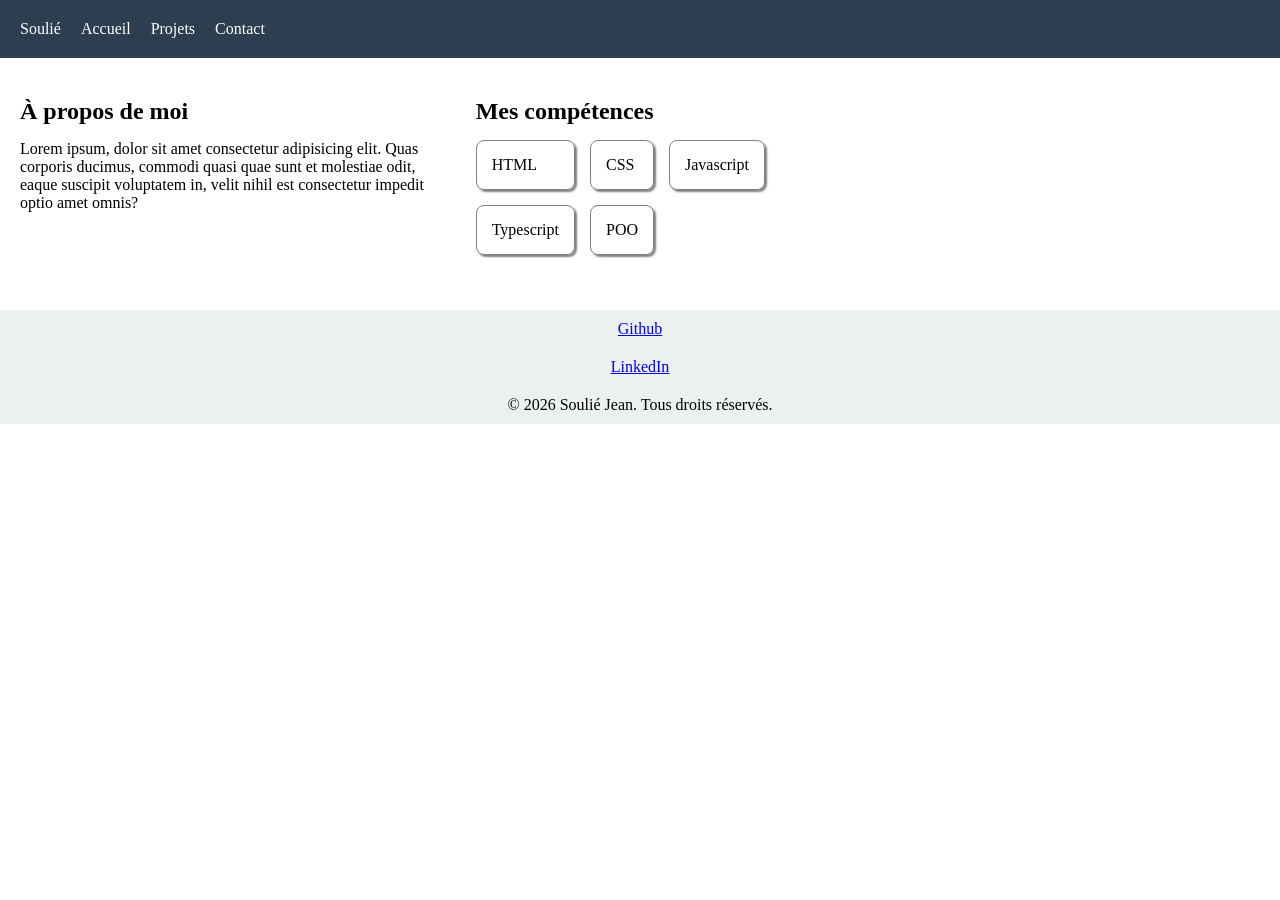
<file: html-css/index.html>
<!doctype html>
<html lang="fr">
  <head>
    <meta charset="UTF-8" />
    <meta name="viewport" content="width=device-width, initial-scale=1.0" />
    <title>Document</title>
    <link rel="stylesheet" href="style.css" />
  </head>
  <body>
    <header>
      <div class="header">
        <nav>
          <ul class="nav-list">
            <li>Soulié</li>
            <li><a>Accueil</a></li>
            <li><a>Projets</a></li>
            <li><a href="#contact">Contact</a></li>
          </ul>
        </nav>
      </div>
    </header>
    <main>
      <section>
        <h1>À propos de moi</h1>
        <p>
          Lorem ipsum, dolor sit amet consectetur adipisicing elit. Quas
          corporis ducimus, commodi quasi quae sunt et molestiae odit, eaque
          suscipit voluptatem in, velit nihil est consectetur impedit optio amet
          omnis?
        </p>
      </section>
      <section>
        <h2>Mes compétences</h2>
        <ul class="wrapper-skills">
          <li class="card-skills">HTML</li>
          <li class="card-skills">CSS</li>
          <li class="card-skills">Javascript</li>
          <li class="card-skills">Typescript</li>
          <li class="card-skills">POO</li>
        </ul>
      </section>
    </main>
    <footer>
      <ul>
        <li class="list-footer">
          <a href="https://github.com/js8831" target="_blank">Github</a>
        </li>
        <li class="list-footer">
          <a href="https://www.linkedin.fr" target="_blank">LinkedIn</a>
        </li>
        <li class="list-footer">
          <p class="copyright">© 2026 Soulié Jean. Tous droits réservés.</p>
        </li>
      </ul>
    </footer>
  </body>
</html>
</file>
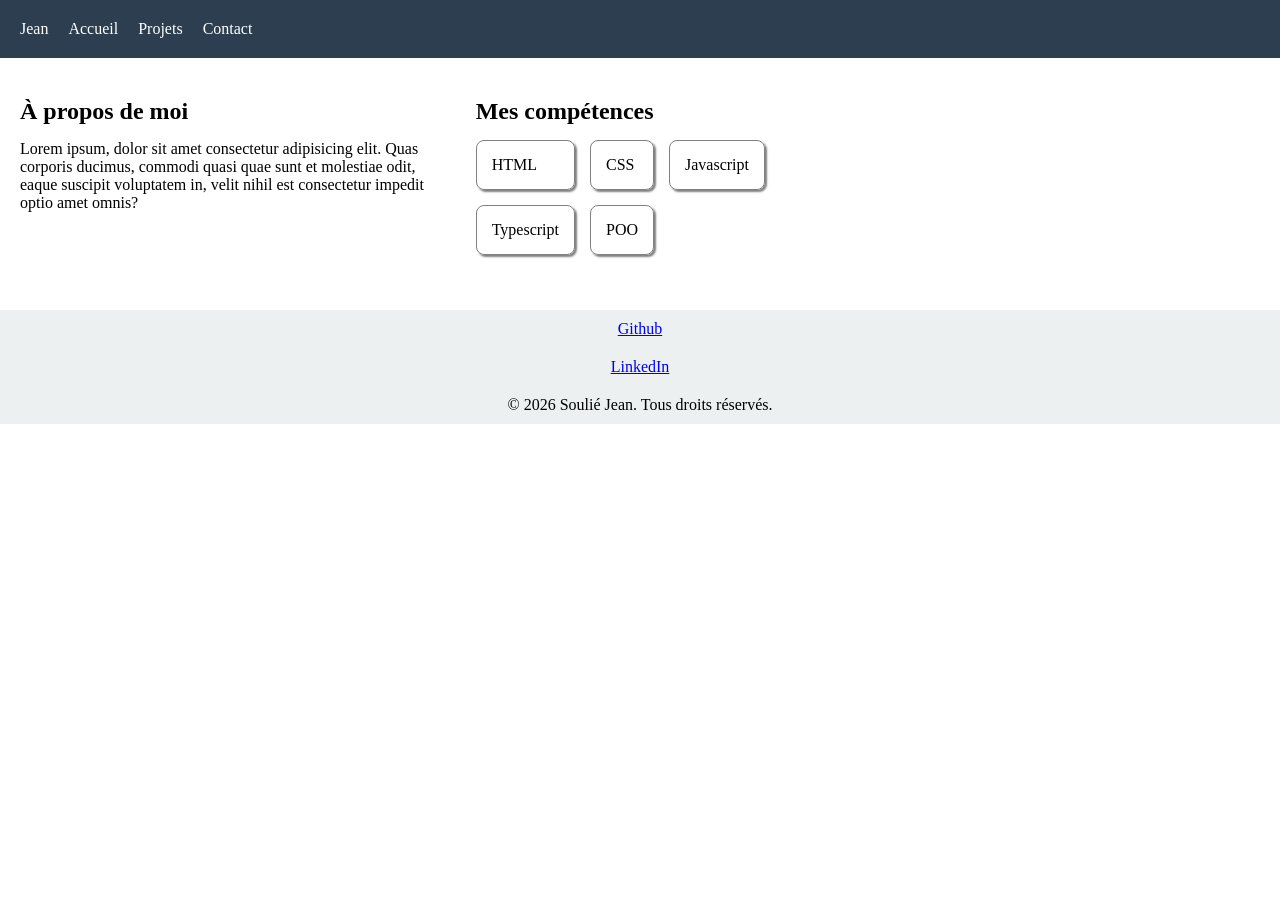
<file: exercices/html-css/index.html>
<!doctype html>
<html lang="fr">
  <head>
    <meta charset="UTF-8" />
    <meta name="viewport" content="width=device-width, initial-scale=1.0" />
    <title>Mon portfolio CDA</title>
    <link rel="stylesheet" href="style.css" />
    <script src="../algo/algorithmes.js"></script>
  </head>
  <body>
    <header class="header">
      <nav>
        <ul class="nav-list">
          <li>Jean</li>
          <li><a>Accueil</a></li>
          <li><a>Projets</a></li>
          <li><a href="#contact">Contact</a></li>
        </ul>
      </nav>
    </header>
    <main>
      <section>
        <h1>À propos de moi</h1>
        <p>
          Lorem ipsum, dolor sit amet consectetur adipisicing elit. Quas
          corporis ducimus, commodi quasi quae sunt et molestiae odit, eaque
          suscipit voluptatem in, velit nihil est consectetur impedit optio amet
          omnis?
        </p>
      </section>
      <section>
        <h2>Mes compétences</h2>
        <ul class="wrapper-skills">
          <li class="card-skills">HTML</li>
          <li class="card-skills">CSS</li>
          <li class="card-skills">Javascript</li>
          <li class="card-skills">Typescript</li>
          <li class="card-skills">POO</li>
        </ul>
      </section>
    </main>
    <footer>
      <ul>
        <li class="list-footer">
          <a href="https://github.com/js8831" target="_blank">Github</a>
        </li>
        <li class="list-footer">
          <a href="https://www.linkedin.fr" target="_blank">LinkedIn</a>
        </li>
        <li class="list-footer">
          <p class="copyright">© 2026 Soulié Jean. Tous droits réservés.</p>
        </li>
      </ul>
    </footer>
  </body>
</html>
</file>
<file: html-css/style.css>
* {
  margin: 0;
  padding: 0;
  box-sizing: border-box;
}

.header {
  background-color: #2c3e50;
  color: white;
  display: flex;
}

.nav-list {
  list-style: none;
  display: flex;
  padding: 20px;
  gap: 20px;
}

.nav-list a {
  text-decoration: none; /* Retire le soulignement par défaut */
  color: white;
}

main {
  display: flex;
  justify-content: center;
  max-width: 800px;
  padding: 40px 20px;
  gap: 30px;
}

@media (max-width: 768px) {
  main {
    display: flex;
    flex-direction: column;
  }
}

h1 {
  font-size: 24px;
  padding: 0px 0px 15px 0px;
}

h2 {
  padding: 0px 0px 0px 15px;
}

@media (max-width: 768px) {
  h2 {
    padding: 0px 0px 15px 0px;
  }
}

.wrapper-skills {
  display: grid;
  grid-template-columns: repeat(3, 1fr); /* Crée exactement 3 colonnes égales */
  padding: 15px;
  gap: 15px;
  list-style: none;
}

@media (max-width: 768px) {
  .wrapper-skills {
    padding: 0px;
  }
}

.card-skills {
  border: 1px solid grey;
  border-radius: 8px;
  padding: 15px;
  box-shadow: 2px 2px 2px grey;
}

footer {
  background-color: #ecf0f1;
  text-align: center;
}

.list-footer {
  padding: 10px;
}
</file>
<file: exercices/html-css/style.css>
* {
  margin: 0;
  padding: 0;
  box-sizing: border-box;
}

.header {
  background-color: #2c3e50;
  color: white;
  display: flex;
}

.nav-list {
  list-style: none;
  display: flex;
  padding: 20px;
  gap: 20px;
}

.nav-list a {
  text-decoration: none; /* Retire le soulignement par défaut */
  color: white;
}

main {
  display: flex;
  justify-content: center;
  max-width: 800px;
  padding: 40px 20px;
  gap: 30px;
}

@media (max-width: 768px) {
  main {
    display: flex;
    flex-direction: column;
  }
}

h1 {
  font-size: 24px;
  padding: 0px 0px 15px 0px;
}

h2 {
  padding: 0px 0px 0px 15px;
}

@media (max-width: 768px) {
  h2 {
    padding: 0px 0px 15px 0px;
  }
}

.wrapper-skills {
  display: grid;
  grid-template-columns: repeat(3, 1fr); /* Crée exactement 3 colonnes égales */
  padding: 15px;
  gap: 15px;
  list-style: none;
}

@media (max-width: 768px) {
  .wrapper-skills {
    padding: 0px;
  }
}

.card-skills {
  border: 1px solid grey;
  border-radius: 8px;
  padding: 15px;
  box-shadow: 2px 2px 2px grey;
}

footer {
  background-color: #ecf0f1;
  text-align: center;
}

.list-footer {
  padding: 10px;
}
</file>
